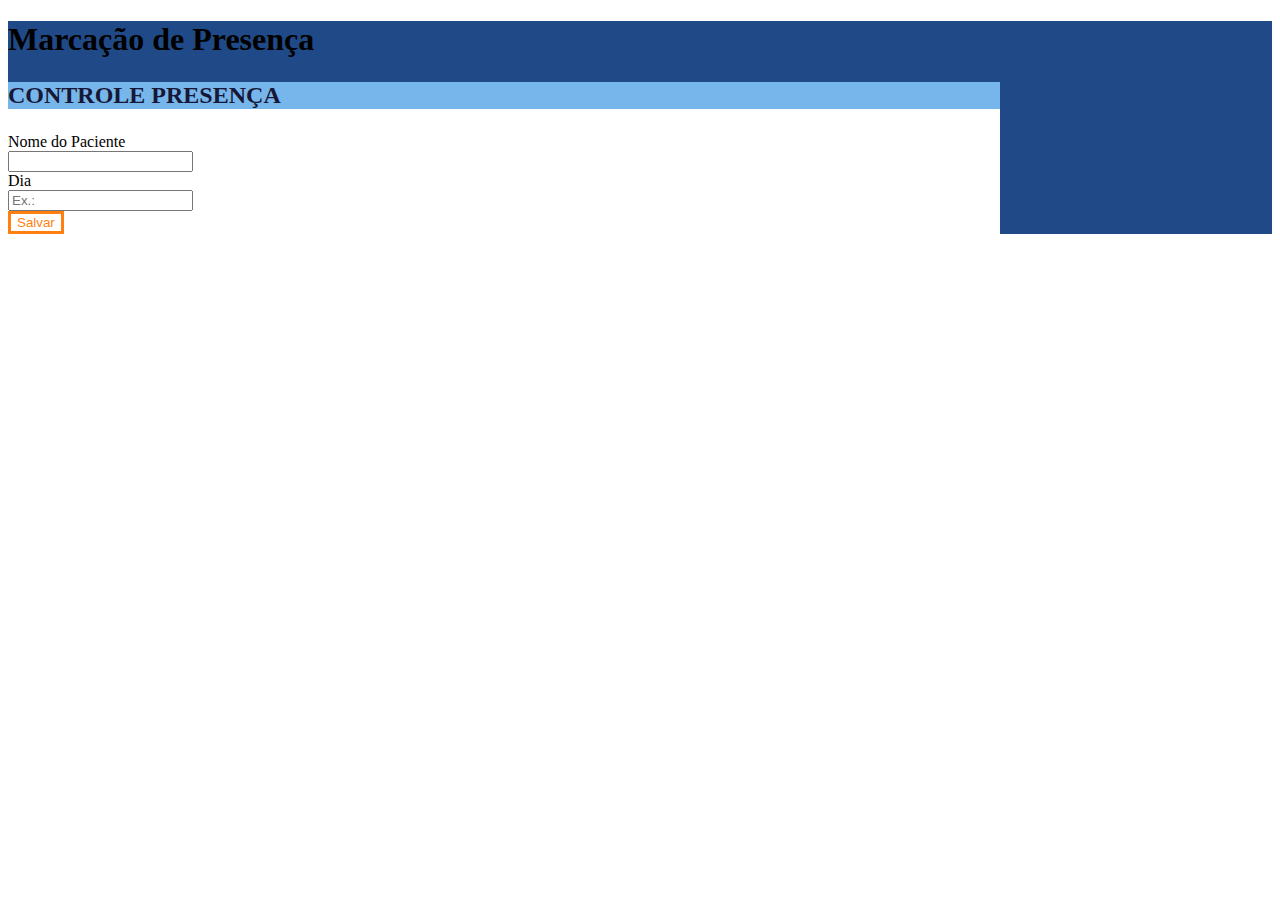
<file: src/main/resources/static/index.html>
<!doctype html>
<html lang="en">
<head>
<meta charset="utf-8">
<meta name="viewport" content="width=device-width, initial-scale=1">

<link
	href="https://cdn.jsdelivr.net/npm/bootstrap@5.0.2/dist/css/bootstrap.min.css"
	rel="stylesheet"
	integrity="sha384-EVSTQN3/azprG1Anm3QDgpJLIm9Nao0Yz1ztcQTwFspd3yD65VohhpuuCOmLASjC"
	crossorigin="anonymous">
<link rel="stylesheet" href="style.css">

<title>Marcação de Presença</title>
</head>
<body>
	<div class="main-page">
		<div class="movieapp__header py-3">
			<div class="text-center">
				<h1 class="text-uppercase text-white fw-bold">Marcação de Presença</h1>
			</div>
		</div>

		<section class="cadastro-paciente">
			<div class="container pb-4">
				<div class="cadastro-paciente__box rounded d-block mx-auto">
					<div class="cadastro-paciente__header py-2 px-3 rounded-top d-flex align-items-center">
						<h3 class="cadastro-paciente__title fw-bold mb-0">Controle Presença</h3>
					</div>

					<form class="cadastro-paciente__form p-4">
						<div class="row">
							<div class="col-12 col-md-7">
								<label for="nome" class="form-label">Nome do Paciente</label>
								<div class="input-group mb-3">
									<input
										type="text" class="form-control" id="nome"
										 required="required">
								</div>
							</div>


							<div class="col-12 col-md-6">
								<label for="diaRealizadoAula" class="form-label">Dia</label>
								<div class="input-group mb-3">
								<!-- <select class="form-select">
										<option value="" selected>Informe a categoria</option>
										<option value="">Ação</option>
										<option value="">Anime</option>
										<option value="">Aventura</option>
										<option value="">Brasileiros</option>
										<option value="">Clássicos</option>
										<option value="">Comédia</option>
										<option value="">Documentários</option>
										<option value="">Drama</option>
										<option value="">Esportes</option>
										<option value="">Estrangeiros</option>
										<option value="">Fantasia</option>
										<option value="">Fé e Espiritualidade</option>
										<option value="">Ficção Científica</option>
										<option value="">Hollywood</option>
										<option value="">Independentes</option>
										<option value="">LGBTQ</option>
										<option value="">Música e musicais</option>
										<option value="">Policial</option>
										<option value="">Romance</option>
										<option value="">Suspense</option>
										<option value="">Terror</option>
									</select> Selection como sugestão -->
										 <input type="text" class="form-control"
										id="diaRealizadoAula" placeholder="Ex.: "
										required="required">
								</div>
							</div>
							<div class="col-8 col-sm-6 col-md-4 mx-auto mt-2">
								<button type="button" class="btn btn-outline-mapp w-100" onclick="salvarpaciente()">Salvar</button>
							</div>
						</div>
					</form>
				</div>
			</div>
		</section>
	</div>

	<script src="https://code.jquery.com/jquery-3.6.0.min.js"
		integrity="sha256-/xUj+3OJU5yExlq6GSYGSHk7tPXikynS7ogEvDej/m4="
		crossorigin="anonymous"></script>

	<script
		src="https://cdn.jsdelivr.net/npm/bootstrap@5.0.2/dist/js/bootstrap.bundle.min.js"
		integrity="sha384-MrcW6ZMFYlzcLA8Nl+NtUVF0sA7MsXsP1UyJoMp4YLEuNSfAP+JcXn/tWtIaxVXM"
		crossorigin="anonymous"></script>

	<script type="text/javascript">

		function salvarpaciente() {
			var nome = $("#nome").val();
			var diaRealizadoAula = $("#diaRealizadoAula").val();

			$.ajax({
				method : "POST",
				url : "pacientes/excel",
				data : JSON.stringify({nome : nome, diaRealizadoAula : diaRealizadoAula}),
				contentType : "application/json; charset=utf-8",
				sucess : function(response) {
					alert("Paciente salvo com sucesso!" + response);
				}
			}).fail(function(xhr, status, errorThrown) {
				alert("Erro ao salvar Paciente:" + xhr.responseText);
			});

		}
	</script>

</body>
</html>
</file>
<file: src/main/resources/static/style.css>
.main-page {
    background: rgb(32, 74, 135);
}
.cadastro-paciente__box {
    background: white;
    max-width: 992px;
}
.cadastro-paciente__header {
    background: #77B6EA;
}
.cadastro-paciente__title {
    color: #171738;
    font-size: 1.5rem;
    text-transform: uppercase;
}
.cadastro-paciente__link--dark-grey,
.cadastro-paciente__link--dark-grey:hover {
    color: #403D58;
}
.cadastro-paciente__link--dark-blue,
.cadastro-paciente__link--dark-blue:hover {
    color: #171738;
}
.btn-mapp {
    color: white;
    background: #403D58;
    border: 3px solid #FF7F11;
}
.btn-outline-mapp {
    color: #FF7F11;
    background: white;
    border: 3px solid #FF7F11;
}
.btn-outline-mapp:hover {
    color: white;
    background: #FF7F11;
}
</file>
